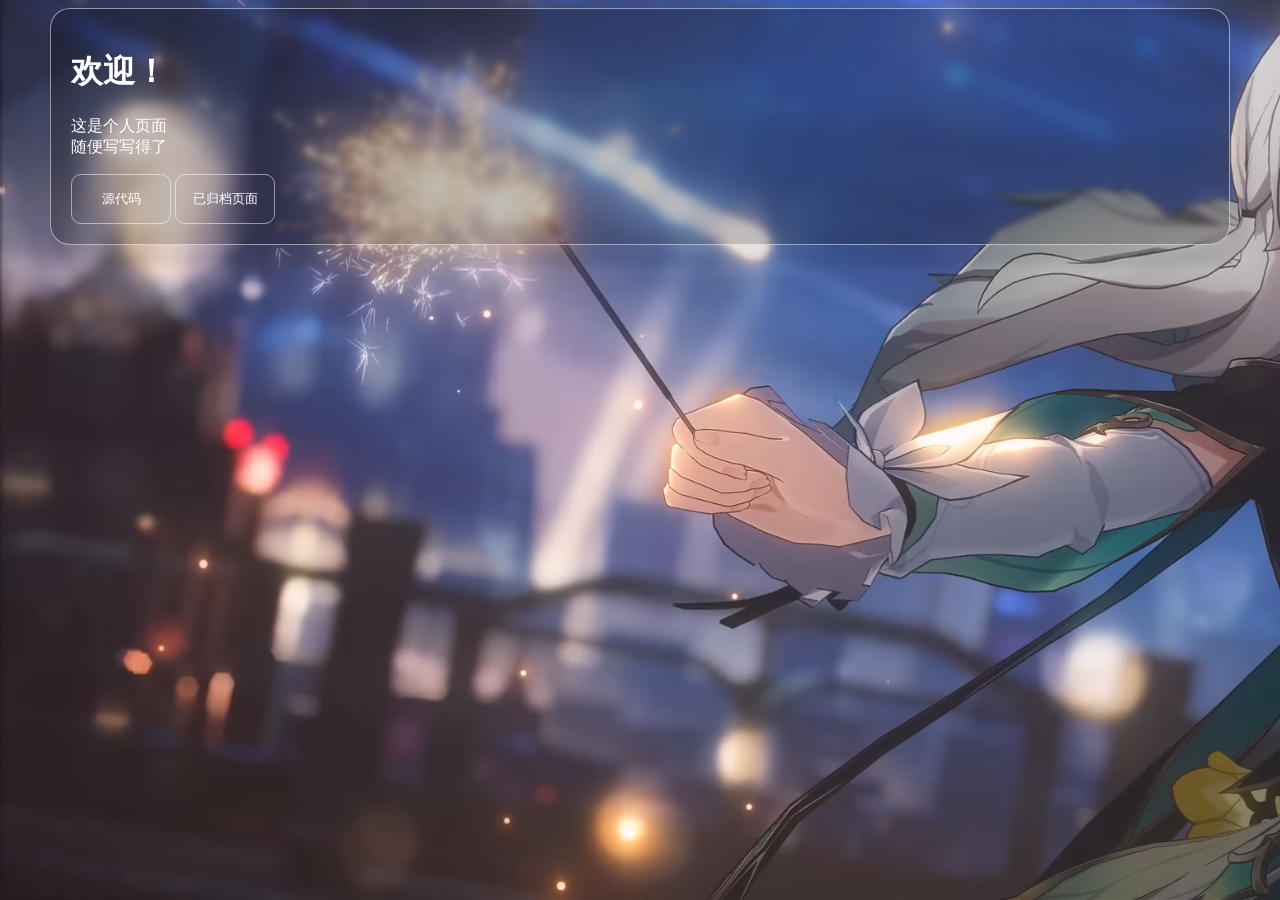
<file: index.html>
<!DOCTYPE html>
<html lang="en">
<head>
  <meta charset="utf-8">
  <link rel="stylesheet" href="/style/main.css" type="text/css">
  <script src="/script/kfc-crazy-thursday.js"></script>
  <title>Hello!</title>
</head>
<body onload="detectCrazy()">
  <div class="main">
    <div id="head_tip"></div>
    <h1>欢迎！</h1>
    <p>这是个人页面<br/>随便写写得了</p>
    <a href="https://github.com/asikckcm/asikckcm.github.io"><button style="width: 100px; height: 50px">源代码</button></a>
    <a href="/archivist.html"><button style="width: 100px; height: 50px">已归档页面</button></a>
  </div>
</body>

</html>
</file>
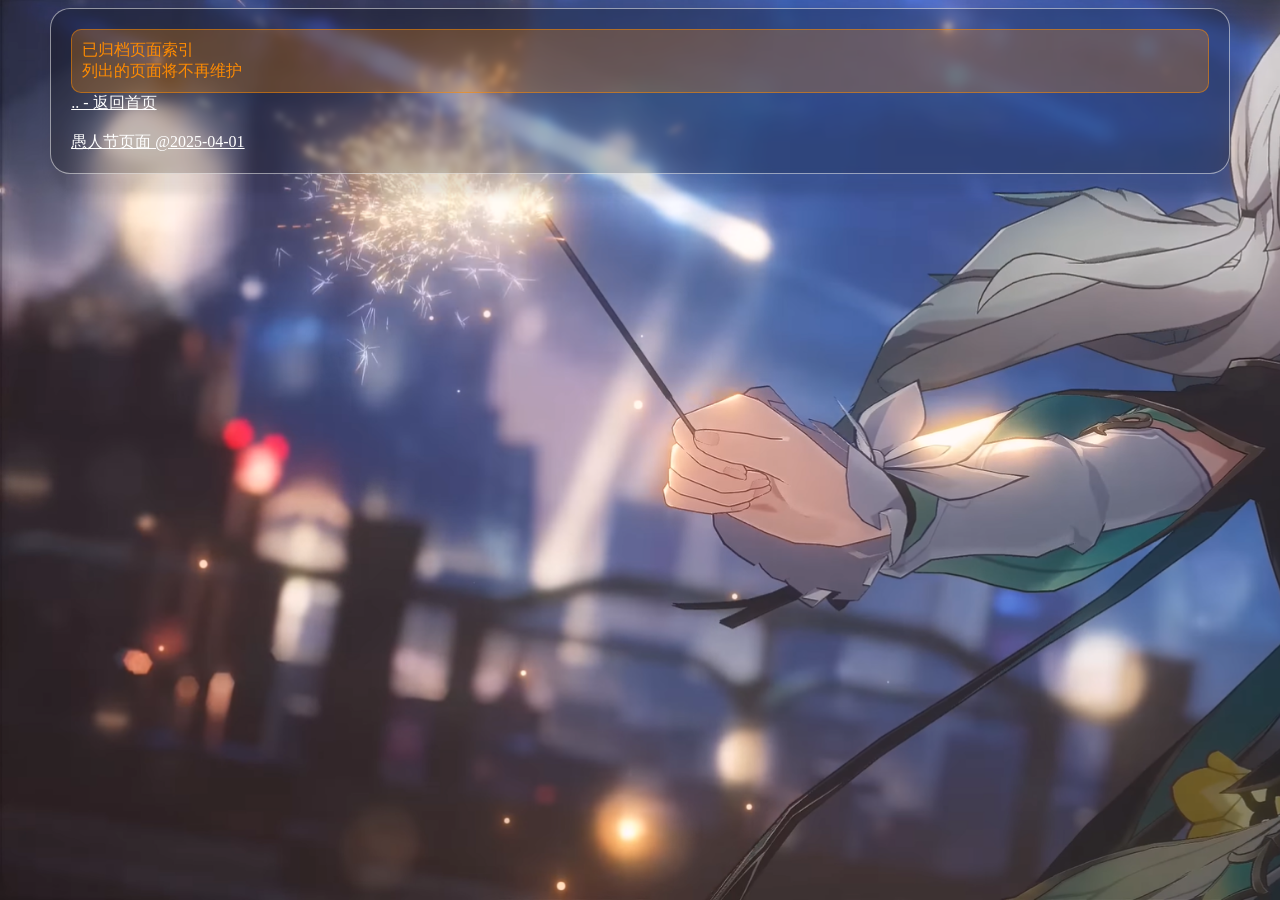
<file: archivist.html>
<!DOCTYPE html>
<html lang="en">
<head>
  <meta charset="UTF-8">
  <title>已归档索引</title>
  <link rel="stylesheet" href="/style/main.css" type="text/css">
  <style>
    a {
        color: white;
    }
  </style>
  <script src="/script/kfc-crazy-thursday.js"></script>
</head>
<body onload="detectCrazy()">
  <div class="main">
    <div id="head_tip"></div>
    <div class="warning">已归档页面索引<br/>列出的页面将不再维护</div>
    <a href="/index.html">.. - 返回首页</a><br/><br/>
    <a href="archivist/april-fools-day.html">愚人节页面 @2025-04-01</a>
  </div>
</body>
</html>
</file>
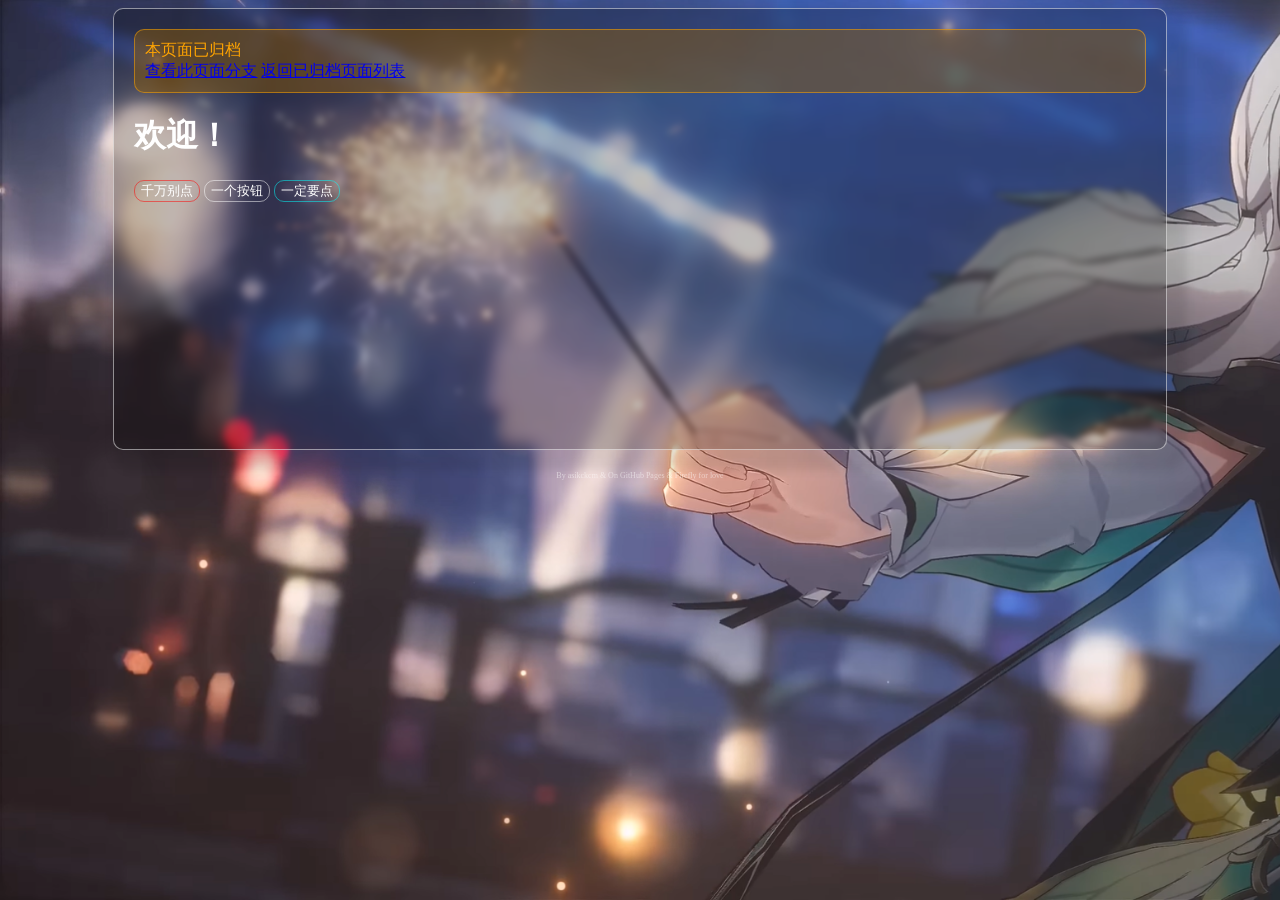
<file: archivist/april-fools-day.html>
<!DOCTYPE html>
<html lang="en">
<head>
  <meta charset="UTF-8"/>
  <title>Hello!</title>
  <script src="script/april.js"></script>
  <link type="text/css" rel="stylesheet" href="style/main.css"/>
</head>
<body>
  <div id="main">
    <div class="warning">
      <p style="display: inline">本页面已归档<br/>
      <a href="https://github.com/asikckcm/asikckcm.github.io/tree/april-fools-day">查看此页面分支</a>
      <a href="/archivist.html">返回已归档页面列表</a>
      </p>
    </div>
    <h1>欢迎！</h1>
    <button class="danger" onclick="bomb('谁让你点的')">千万别点</button>
    <button onclick="bomb('就直接点了？')">一个按钮</button>
    <button class="safe" onclick="bomb('叫你点你就点？')">一定要点</button>
    <p id="message"></p>
  </div>
  <p id="tail">By asikckcm & On GitHub Pages &
    <span onclick="end_click()">Firefly for love</span></p>
</body>
</html>
</file>
<file: style/main.css>
body {
    background-image: url("/image/background.png");
    background-repeat: no-repeat;
    background-attachment: fixed;
    background-size: cover;
}
div.main {
    width: 90%;
    background-color: rgba(0,0,0,0.25);
    backdrop-filter: blur(3px);
    margin: 0 auto;
    border-radius: 20px;
    border: 1px solid rgba(255,255,255,0.5);
    box-shadow: 10px 10px 10px 10px rgba(0,0,0,0.1);
    color: white;
    padding: 20px;
}

/* Buttons */
button {
    color: white;
    background-color: rgba(255,255,255,0);
    border: 1px solid rgba(255,255,255,0.5);
    border-radius: 10px;
    transition:  background-color 0.2s;
}
button:hover {
    background-color: rgba(255,255,255,0.1);
    cursor: pointer;
}

/* Blocks */
div.warning {
    background-color: rgba(255,140,0,0.25);
    color: rgb(255,140,0);
    border: 1px solid rgba(255,140,0,0.5);
    border-radius: 10px;
    margin: 0 auto;
    padding: 10px;
}
</file>
<file: archivist/style/main.css>
body {
    background-image: url("/image/background.png");
    background-repeat: no-repeat;
    background-attachment: fixed;
    background-size: cover;
}
#main {
    width: 80%;
    height: 400px;
    background-color: rgba(0,0,0,0.25);
    backdrop-filter: blur(3px);
    margin: 0 auto;
    border-radius: 10px;
    border: 1px solid rgba(255,255,255,0.5);
    box-shadow: 10px 10px 10px 10px rgba(0,0,0,0.1);
    color: white;
    padding: 20px;
}
#tail {
    color: rgba(255,255,255,0.5);
    scale: 0.5;
    text-align: center;
}

button {
    border: 1px solid rgba(255,255,255,0.5);
    background-color: rgba(255,255,255,0);
    transition: background-color 0.1s;
    border-radius: 10px;
    color: white;
}

button:hover {
    background-color: rgba(255,255,255,0.3);
    cursor: pointer;
    transition: background-color 0.1s;
}

button.danger {
    border: 1px solid rgba(255,0,0,0.5);
    background-color: rgba(255,0,0,0);
    transition: background-color 0.1s;
    border-radius: 10px;
    color: white;
}
button.danger:hover {
    background-color: rgba(255,0,0,0.3);
    cursor: pointer;
    transition: background-color 0.1s;
}
button.safe {
    border: 1px solid rgba(0,255,255,0.5);
    background-color: rgba(0,255,255,0);
    transition: background-color 0.1s;
    border-radius: 10px;
    color: white;
}
button.safe:hover {
    background-color: rgba(0,255,255,0.15);
    cursor: pointer;
    transition: background-color 0.1s;
}
div.warning {
    background-color: rgba(255,165,0,0.25);
    border: 1px solid rgba(255,165,0,0.5);
    color: rgba(255,165,0,1);
    border-radius: 10px;
    backdrop-filter: blur(1px);
    padding: 10px;
}
</file>
